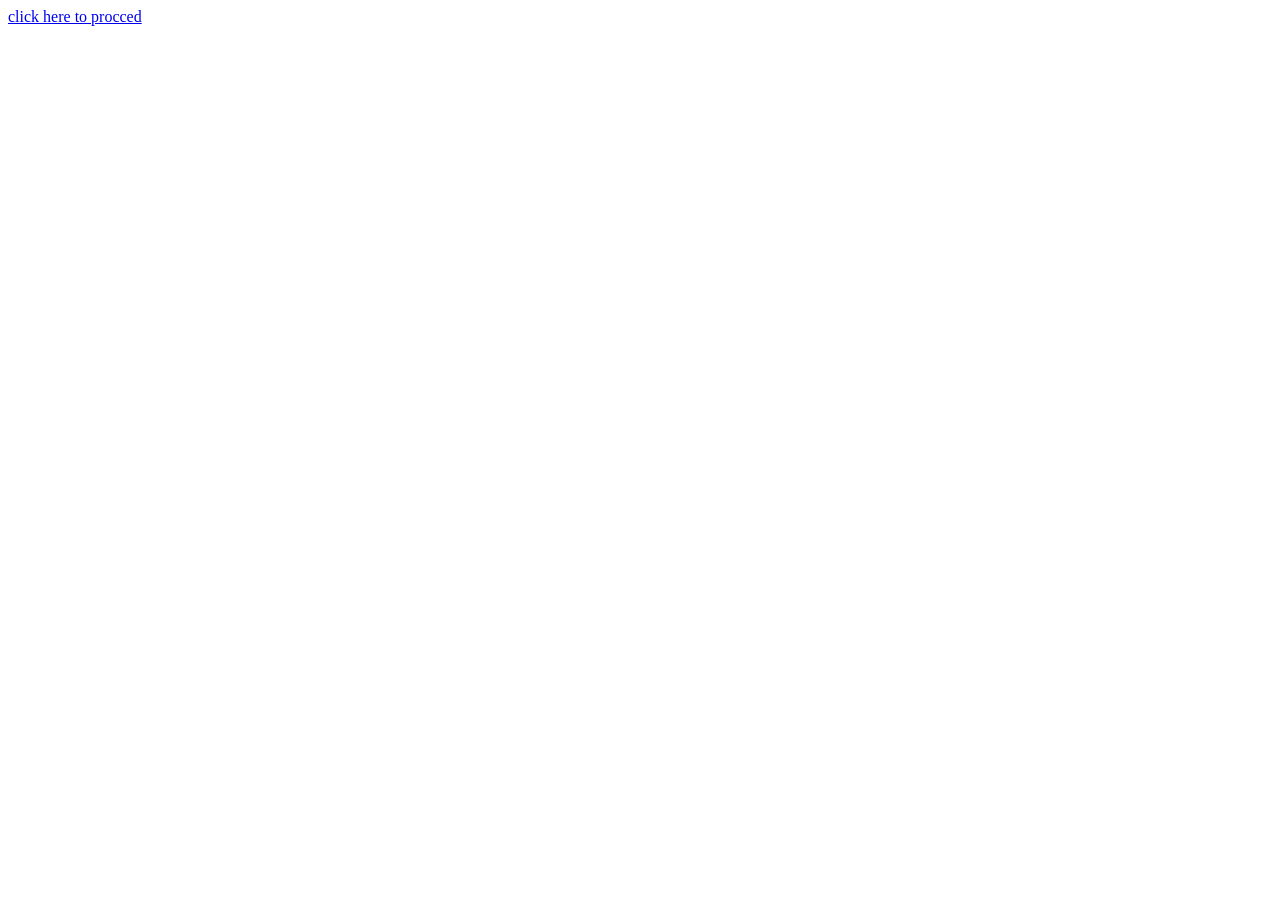
<file: index.html>
<!DOCTYPE html>
<html lang="en">
<head>
    <meta charset="UTF-8">
    <meta name="viewport" content="width=device-width, initial-scale=1.0">
    <title>Document</title>
</head>
<body>
    <a href="welcomepage/welcome.html"> click here to procced</a>
</body>
</html>
</file>
